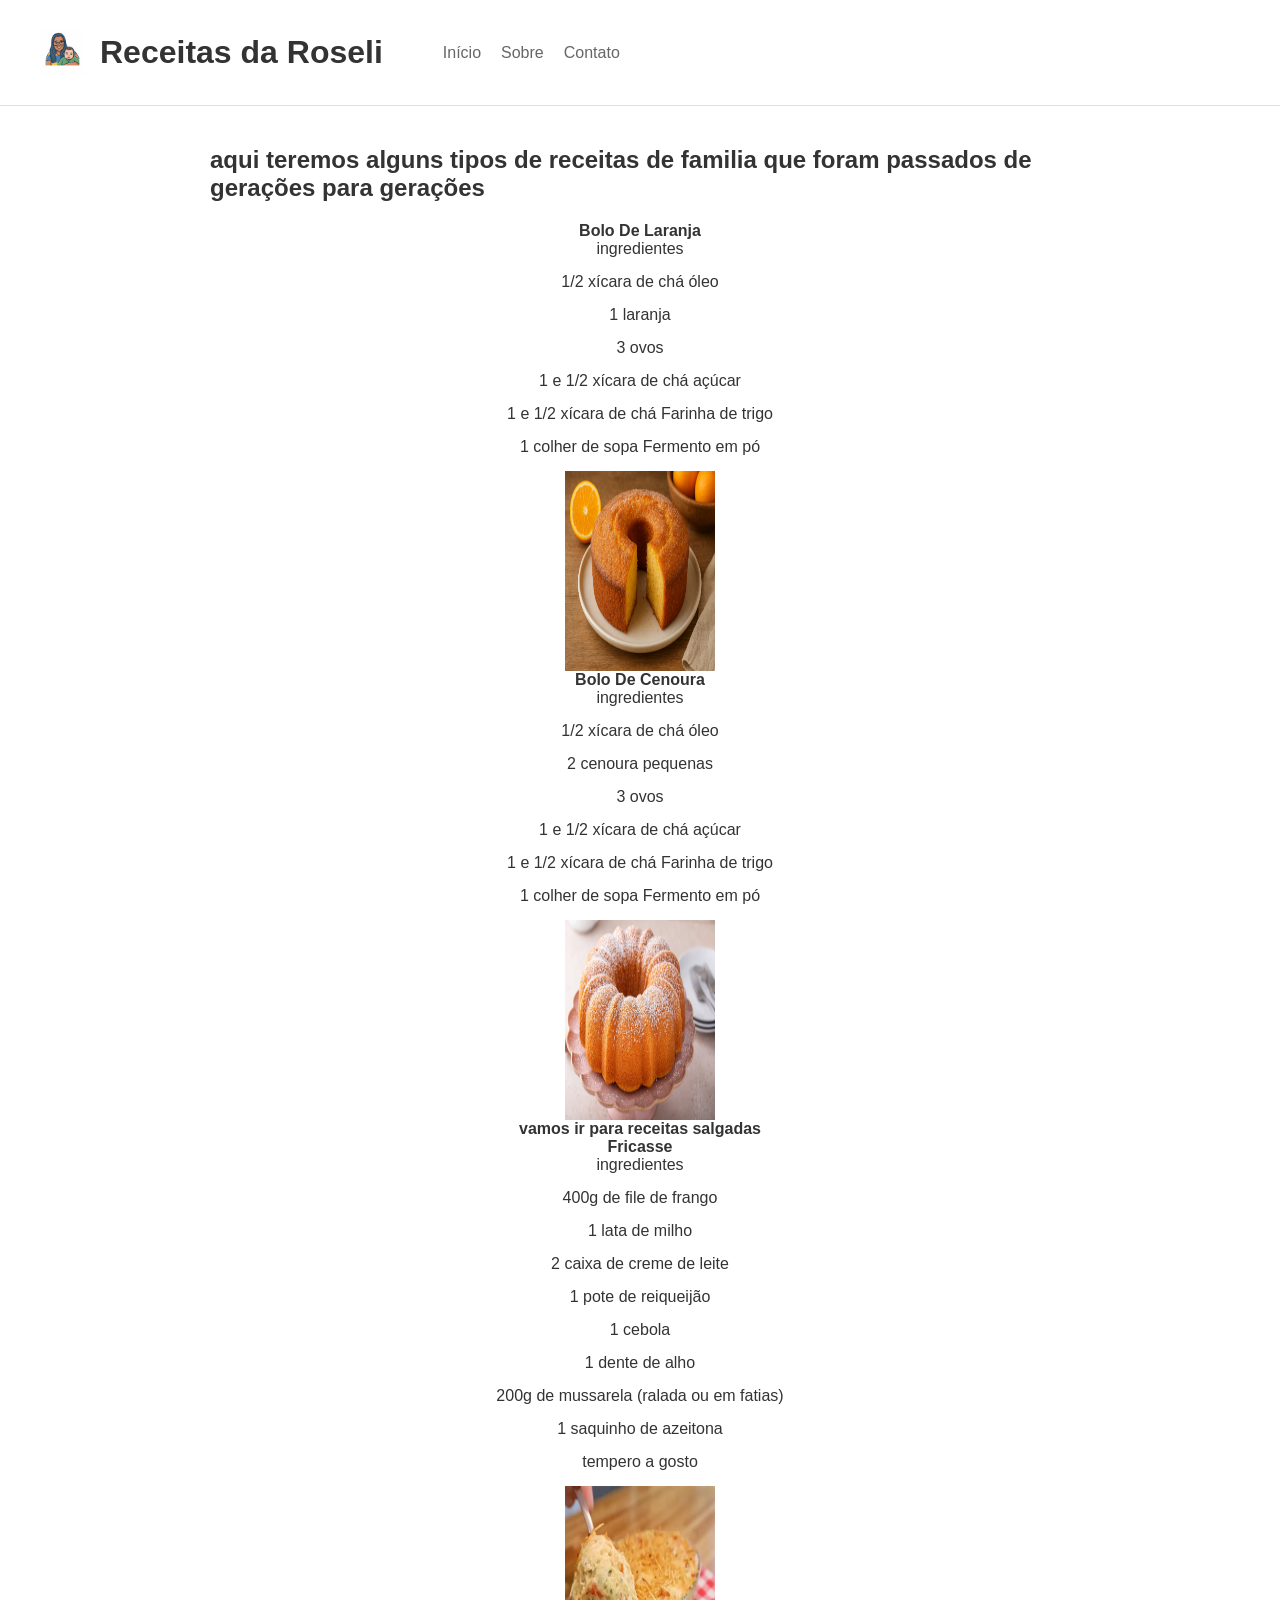
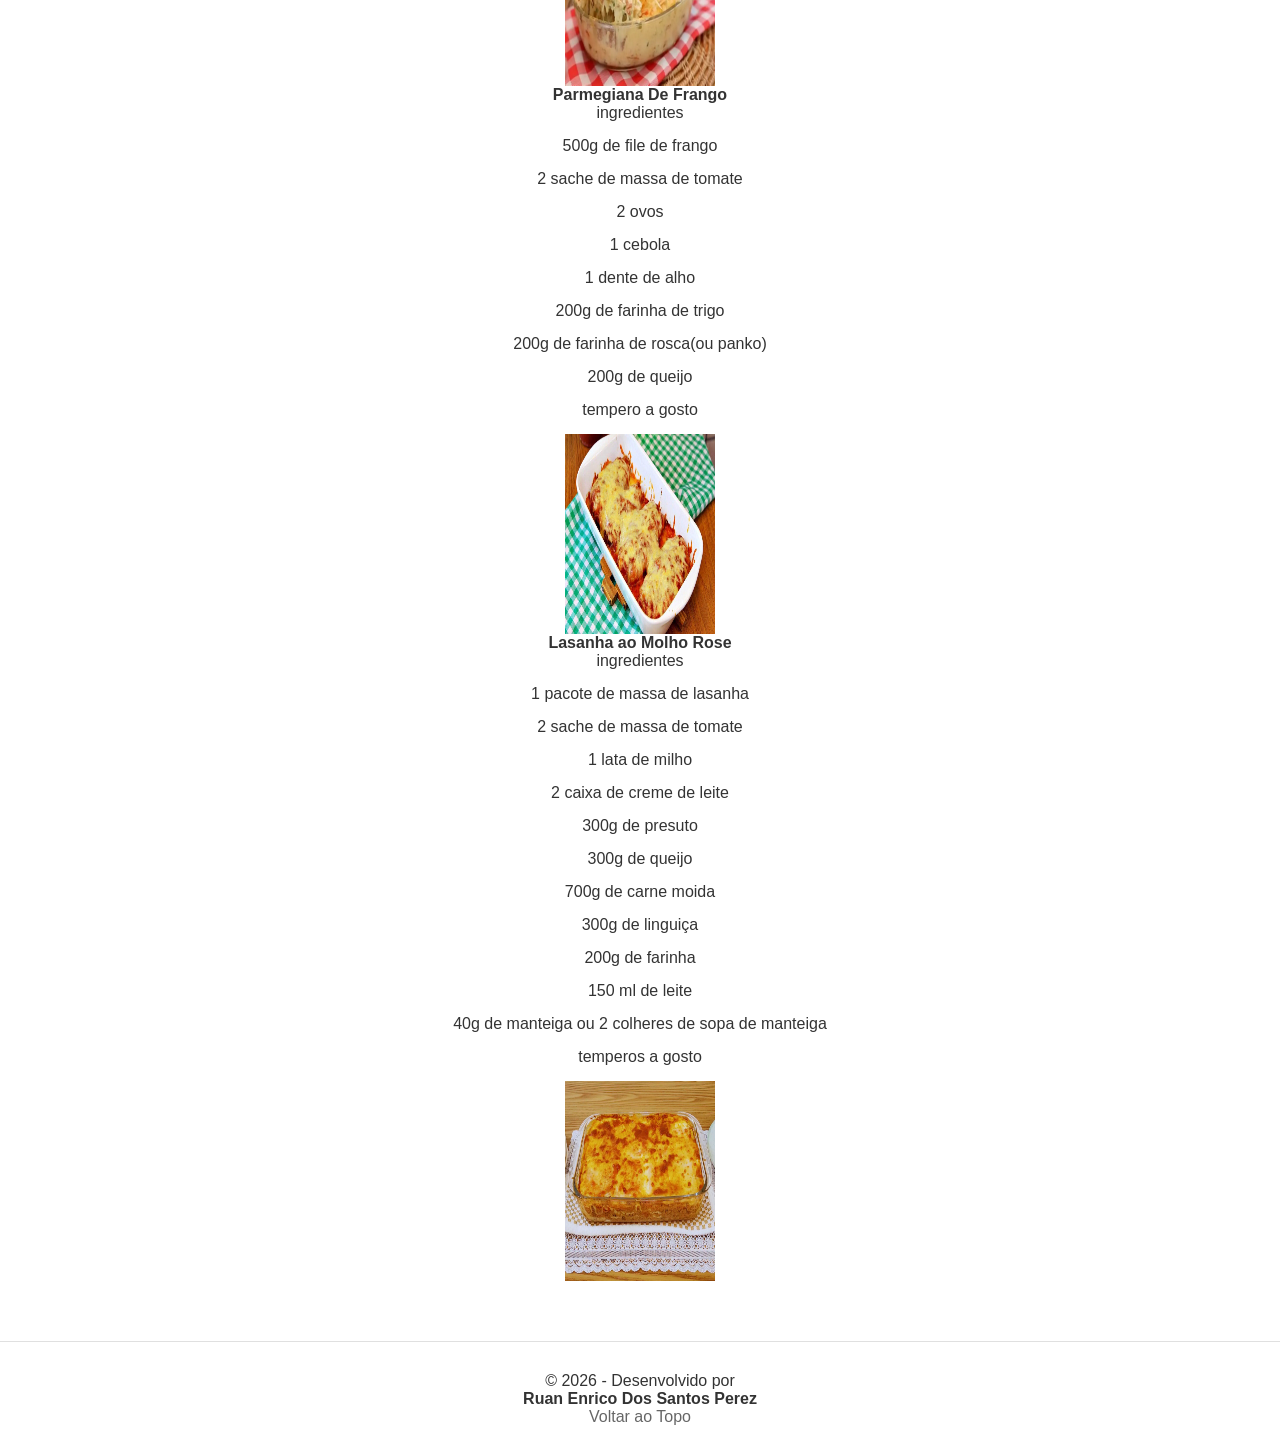
<file: index.html>
<!--
Descricao: Exercícios da Aula 02 - Introdução básica ao HTML e CSS
nome_arquivo: index.html
nome_exercicio: Atividade 02 - Introdução básica ao HTML e CSS
nome_aluno: Ruan Enrico Dos Santos Perez
email_aluno: ruan.perez@aluno.cps.sp.gov.br
turma:  WEBI-ISW028-A
-->
<!DOCTYPE html>
<html lang="PT-BR">
<head>
    <meta charset="UTF-8">
    <meta name="viewport" content="width=device-width, initial-scale=1.0">
    <title>Receitas da Roseli</title>

    <!-- estilos da página-->
     <link rel="stylesheet" href="static/css/styles.css" >
</head>
<body>
    <!--aqui vai o cabeçalho da pagina, logo naveção, não muda -->
    <header id="topo">
        <div class="logo-titulo">
            <img src="static/images/blog roseli.jpg" alt="Logo da Roseli" class="logo-topo">
            <h1>Receitas da Roseli</h1>
        </div>
        <nav>
          <ul>
                <li><a href="index.html">Início</a></li>
                <li><a href="sobre.html">Sobre</a></li>
                <li><a href="contato.html">Contato</a></li>
          </ul>
        </nav> 
    </header>
    <!-- contuedo principal ,isso aqui vai mudar a página para páginas-->
    <main>
        <h2>aqui teremos alguns tipos de receitas de familia que foram passados de gerações para gerações</h2>
        <strong>Bolo De Laranja</strong>
         <P>ingredientes</P>
         <p>1/2 xícara de chá óleo</p>
         <p>1 laranja</p>
         <p>3 ovos</p>
         <p>1 e 1/2 xícara de chá açúcar</p>
         <p>1 e 1/2 xícara de chá Farinha de trigo</p>
         <p>1 colher de sopa Fermento em pó</p>
        <img src="static/images/bolo de laranja.png" alt="bolo de laranja" >
         <strong>Bolo De Cenoura</strong>    
         <p>ingredientes</p>
         <p>1/2 xícara de chá óleo</p>
         <P>2 cenoura pequenas</P>         
         <p>3 ovos</p>
         <p>1 e 1/2 xícara de chá açúcar</p>
         <p>1 e 1/2 xícara de chá Farinha de trigo</p>
         <p>1 colher de sopa Fermento em pó</p>
        <img src="static/images/bolo de cenoura.webp" alt="bolo de cenoura" >
        <h4>vamos ir para receitas salgadas</h4>
         <strong>Fricasse</strong>
         <p>ingredientes</p>
         <p>400g de file de frango</p>
         <p>1 lata de milho</p>
         <p>2 caixa de creme de leite</p>
         <p>1 pote de reiqueijão</p>
         <p>1 cebola</p>
         <p>1 dente de alho</p>
         <p>200g de mussarela (ralada ou em fatias) </p>
         <p>1 saquinho de azeitona</p>
         <p>tempero a gosto</p>
         <img src="static/images/fricasse.webp" alt="fricasse" >
         <strong>Parmegiana De Frango</strong>
         <p>ingredientes</p>
         <p>500g de file de frango</p>
         <P>2 sache de massa de tomate</P>
         <p>2 ovos</p>
         <p>1 cebola</p>
         <p>1 dente de alho</p>
         <p>200g de farinha de trigo</p>
         <p>200g de farinha de rosca(ou panko)</p>
         <p>200g de queijo</p>
         <p>tempero a gosto</p>
         <img src="static/images/parmegiana de frango.jpg" alt="parmegiana de frango" >
         <strong>Lasanha ao Molho Rose</strong>
         <p>ingredientes</p>
         <p>1 pacote de massa de lasanha</p>
         <P>2 sache de massa de tomate</P>
         <p>1 lata de milho</p>
         <P>2 caixa de creme de leite</P>
         <P>300g de presuto</P>
         <p>300g de queijo</p>
         <p>700g de carne moida</p>
         <p>300g de linguiça</p>
         <P>200g de farinha</P>
         <p>150 ml de leite</p>
         <p>40g de manteiga ou 2 colheres de sopa de manteiga</p>
         <p>temperos a gosto</p>
         <img src="static/images/lasanha ao dois molhos.jpg" alt="lasanha ao molho rose" >
    </main>
     <!-- rodapé não muda-->
    <footer>
    <p>&copy; 2026 - Desenvolvido por <strong>Ruan Enrico Dos Santos Perez</strong></p>
    <a href="#topo">Voltar ao Topo</a>
    </footer>
</body>
</html>
</file>
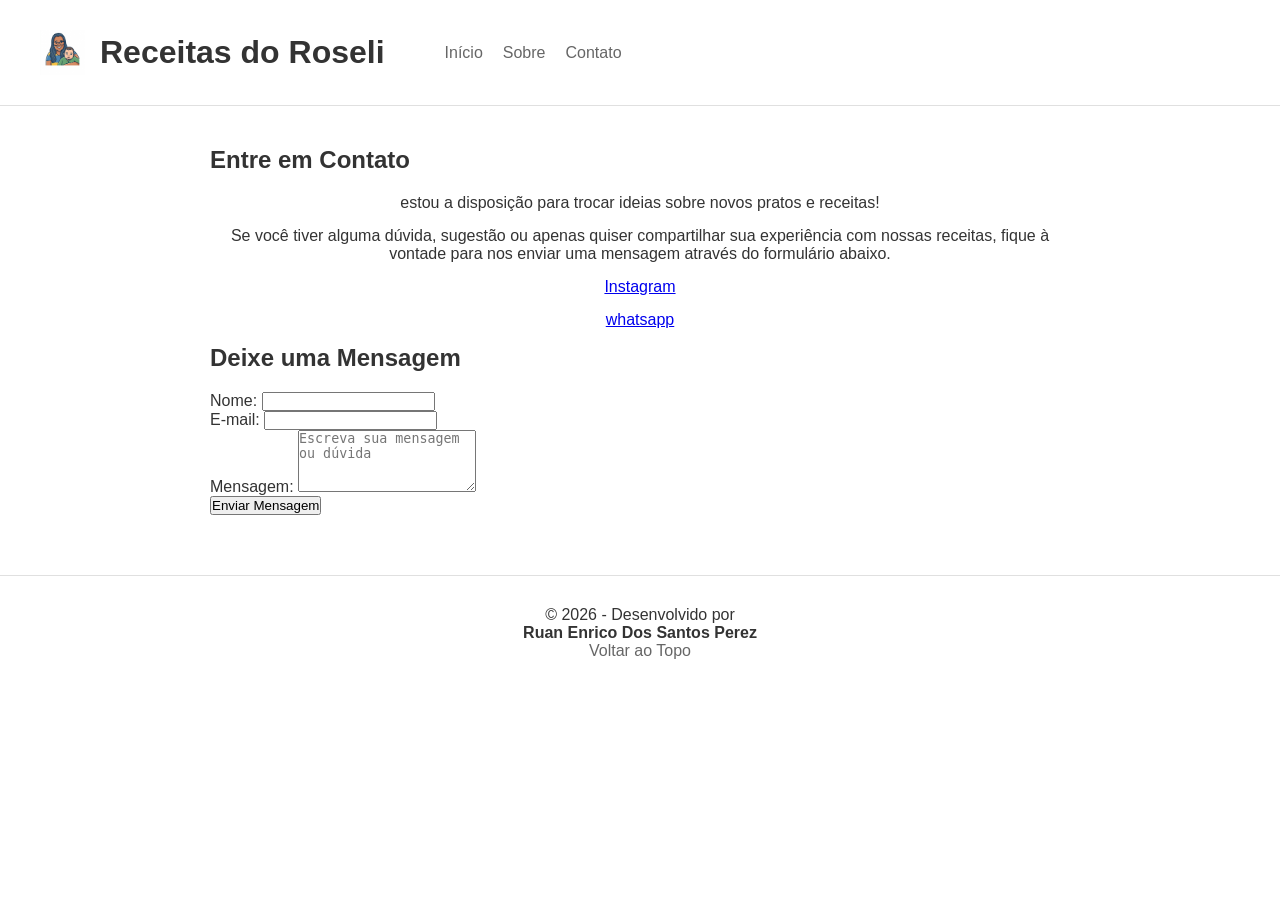
<file: contato.html>
<!--
Descricao: Exercícios da Aula 02 - Introdução básica ao HTML e CSS
nome_arquivo: contato.html
nome_exercicio: Atividade 02 - Introdução básica ao HTML e CSS
nome_aluno: Ruan Enrico Dos Santos Perez
email_aluno: ruan.perez@aluno.cps.sp.gov.br
turma:  WEBI-ISW028-A
--><!DOCTYPE html>
<html lang="pt-br">
<head>
    <meta charset="UTF-8">
    <title>Receitas da Roseli - Contato</title>
    
    <!-- CSS Exclusivo e Centralizado -->
    <link rel="stylesheet" href="static/css/styles.css" >
</head>
<body>

    <!-- Cabeçalho Principal -->
    <header id="topo">
        <div class="logo-titulo">
            <img src="static/images/blog roseli.jpg" alt="Logo da Roseli" class="logo-topo">
            <h1>Receitas do Roseli</h1>
        </div>
        <nav>
            <ul>
                <li><a href="index.html">Início</a></li>
                <li><a href="sobre.html">Sobre</a></li>
                <li><a href="contato.html">Contato</a></li>
            </ul>
        </nav>
    </header>

    <!-- Conteúdo Principal da Página de Contato -->
    <main>
        <h2>Entre em Contato</h2>
        <p>estou a disposição para trocar ideias sobre novos pratos e receitas!</p>
        <p>Se você tiver alguma dúvida, sugestão ou apenas quiser compartilhar sua experiência com nossas receitas, fique à vontade para nos enviar uma mensagem através do formulário abaixo.</p>
        <!-- Redes e Perfis Profissionais com Hiperlinks apenas nos nomes -->
        <ul>
            <p><a href="https://www.instagram.com/ni.roseli?utm_source=qr&stkn=OHM0a2p0YmJvaTBs" target="_blank">Instagram</a></p>
            <p><a href="https://wa.me/qr/7TENRJG5T7JEL1" target="_blank">whatsapp</a></p>
        </ul>

        <!-- Formulário de Mensagens -->
        <section class="contato">
            <h2>Deixe uma Mensagem</h2>
            <form action="#" method="POST">
                <div>
                    <label for="nome">Nome:</label>
                    <input type="text" id="nome" name="nome" required>
                </div>
                
                <div>
                    <label for="email">E-mail:</label>
                    <input type="email" id="email" name="email" required>
                </div>

                <div>
                    <label for="mensagem">Mensagem:</label>
                    <textarea id="mensagem" name="mensagem" rows="4" placeholder="Escreva sua mensagem ou dúvida" required></textarea>
                </div>

                <button type="submit">Enviar Mensagem</button>
            </form>
        </section>
    </main>

    <!-- Rodapé -->
    <footer>
    <p>&copy; 2026 - Desenvolvido por <strong>Ruan Enrico Dos Santos Perez</strong></p>
    <a href="#topo">Voltar ao Topo</a>
</footer>

</body>
</html>
</file>
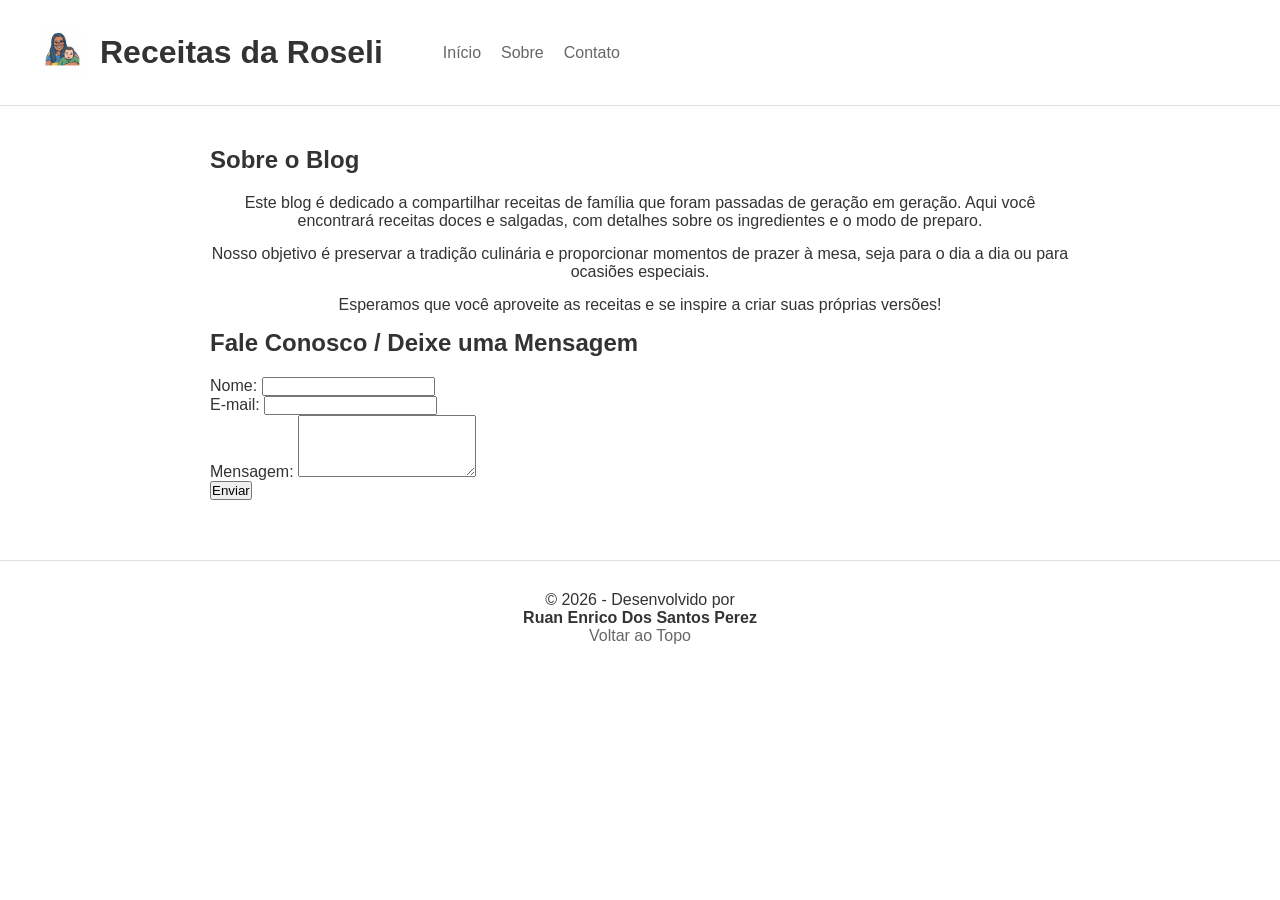
<file: sobre.html>
<!--
Descricao: Exercícios da Aula 02 - Introdução básica ao HTML e CSS
nome_arquivo: sobre.html
nome_exercicio: Atividade 02 - Introdução básica ao HTML e CSS
nome_aluno: Ruan Enrico Dos Santos Perez
email_aluno: ruan.perez@aluno.cps.sp.gov.br
turma:  WEBI-ISW028-A
-->
<!DOCTYPE html>
<html lang="pt-br">
<head>
    <meta charset="UTF-8">
    <meta name="viewport" content="width=device-width, initial-scale=1.0">
    <title>Receitas da Roseli - Sobre</title>
    
    <!-- CSS -->
    <link rel="stylesheet" href="static/css/styles.css" >
</head>
<body>

    <!-- Cabeçalho -->
    <header id="topo">
        <div class="logo-titulo">
            <img src="static/images/blog roseli.jpg" alt="Logo da Roseli" class="logo-topo">
            <h1>Receitas da Roseli</h1>
        </div>
        <nav>
    <ul>
        <li><a href="index.html">Início</a></li>
        <li><a href="sobre.html">Sobre</a></li>
        <li><a href="contato.html">Contato</a></li>
    </ul>
</nav>
    </header>

    <!-- Conteúdo Principal -->
    <main>
        <h2>Sobre o Blog</h2>
        <p>Este blog é dedicado a compartilhar receitas de família que foram passadas de geração em geração. Aqui você encontrará receitas doces e salgadas, com detalhes sobre os ingredientes e o modo de preparo.</p>
        <p>Nosso objetivo é preservar a tradição culinária e proporcionar momentos de prazer à mesa, seja para o dia a dia ou para ocasiões especiais.</p>
        <p>Esperamos que você aproveite as receitas e se inspire a criar suas próprias versões!</p>
        <!-- FORMULÁRIO DE CONTATO (EXIGÊNCIA DOS CRITÉRIOS DE AVALIAÇÃO) -->
        <section class="contato">
            <h2>Fale Conosco / Deixe uma Mensagem</h2>
            <form action="#" method="POST">
                <div>
                    <label for="nome">Nome:</label>
                    <input type="text" id="nome" name="nome" required>
                </div>
                
                <div>
                    <label for="email">E-mail:</label>
                    <input type="email" id="email" name="email" required>
                </div>

                <div>
                    <label for="mensagem">Mensagem:</label>
                    <textarea id="mensagem" name="mensagem" rows="4" required></textarea>
                </div>

                <button type="submit">Enviar</button>
            </form>
        </section>

    </main>

    <!-- Rodapé -->
    <footer>
    <p>&copy; 2026 - Desenvolvido por <strong>Ruan Enrico Dos Santos Perez </strong></p>
    <a href="#topo">Voltar ao Topo</a>
</footer>

</body>
</html>
</file>
<file: static/css/styles.css>
/*
Descricao: Exercícios da Aula 02 - Introdução básica ao HTML e CSS
nome_arquivo: styles.css
nome_exercicio: Atividade 02 - Introdução básica ao HTML e CSS
nome_aluno: Ruan Enrico Dos Santos Perez
email_aluno: ruan.perez@aluno.cps.sp.gov.br
turma: Código da Turma
*/

/* seletor universal, zera margens... */
body
{ 
margin-left: auto;
}
img
{
   width: 150px; 
   height: 200px;
   display: block;
   margin: 0 auto;
}
strong
{
   display: block;
   margin: 0 auto;
   text-align: center;

}
p
{
   text-align: center;
}
* {
    margin: 0;
    padding: 0;
    box-sizing: border-box;
}

body {
    font-family: Arial, sans-serif;
    background-color: #ffffff;
    color: #333333;
}

/* Cabeçalho */
header {
    display: flex;
    justify-content: flex-start;
    align-items: center;
    gap: 60px;
    padding: 30px 40px;
    border-bottom: 1px solid #e0e0e0;
}

/* Agrupa o título e a logo em linha */
.logo-titulo {
    display: flex;
    align-items: center;
    gap: 15px;
}

/* Tamanho e proporção da logo no cabeçalho */
.logo-topo {
    width: 45px;       /* Altura/largura adequada para o topo */
    height: 45px;
    object-fit: contain;
}

/* Menu */
nav ul {
    list-style: none;
    display: flex;
    gap: 20px;
}

nav a {
    text-decoration: none;
    color: #666666;
}

/* Conteúdo Principal */
main {
    max-width: 900px;
    margin: 40px auto;
    padding: 0 20px;
}

main h2 {
    margin-bottom: 20px;
}

main ol {
    margin-left: 20px;
    margin-bottom: 20px;
}

main p {
    margin-bottom: 15px;
}

/* Rodapé */
footer {
    text-align: center;
    padding: 30px 0;
    border-top: 1px solid #e0e0e0;
    margin-top: 60px;
}

footer a {
    text-decoration: none;
    color: #666666;
}
h4
{
   text-align: center;
}
</file>
